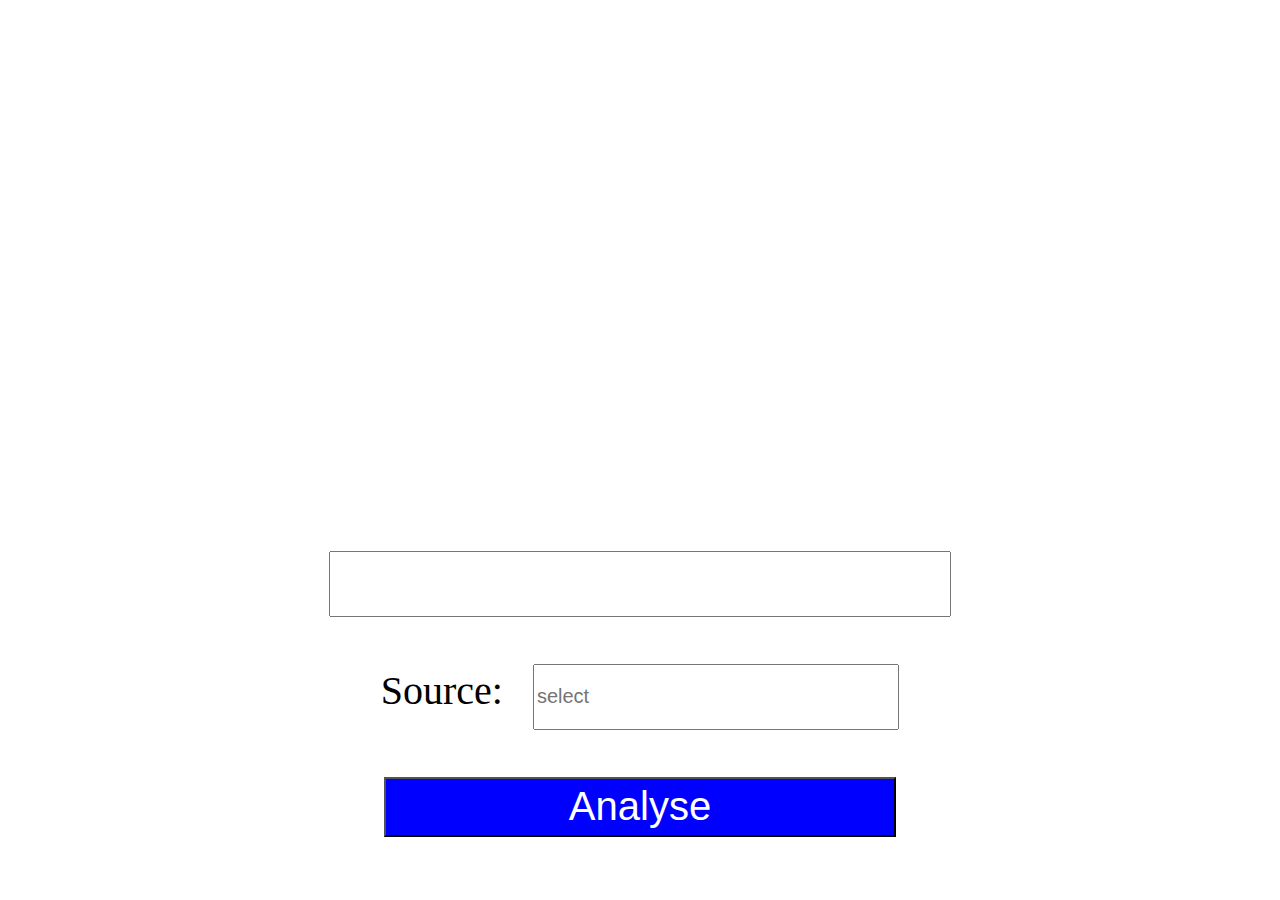
<file: web_utils/plp_web/app/templates/index.html>
<!DOCTYPE html>
<html>
<head>
<meta charset="utf-8">
<meta name="viewport" content="user-scalable=no" />
<title>Analyse Your Product</title> 
</head>
<body>

<style type="text/css">
    .divForm{
        position: absolute;/*绝对定位*/
        width: 80%;
        height: 60%;
        border: none;

        text-align: center;/*(让div中的内容居中)*/
        top: 10%;
        left: 10%;

        font-size: 40px;
    }
    .search_frame{
        width: 60%;
        left: 20%;
        height: 60px;
        margin-top: 45%;
        font-size: 25px;
        font-family: sans-serif;
    }
    .search_button{
        width: 50%;
        left: 25%;
        height: 60px;
        font-size: 40px;
        background-color: blue;
        color: white;
    }
    .select_platform{
        height: 60px;
        font-size: 20px;
        width: 35%;
    }
    option{
        width: 10px;
    }
</style>
 
<div class="divForm">
    <form action="/analyse_result/" method="get">
        <input type="text" name="product" class="search_frame"> <br> <br>

        Source: &nbsp;
        <input id="type" type="text" list="typelist" placeholder="select" class="select_platform" name="platform">
        <datalist id="typelist">
        　　<option>Amazon</option>
        　　<option>Reddit</option>
        </datalist>
        <br> <br>
         
        <input type="submit" value="Analyse" class="search_button">
    </form>
</div>
    
</body>
</html>
</file>
